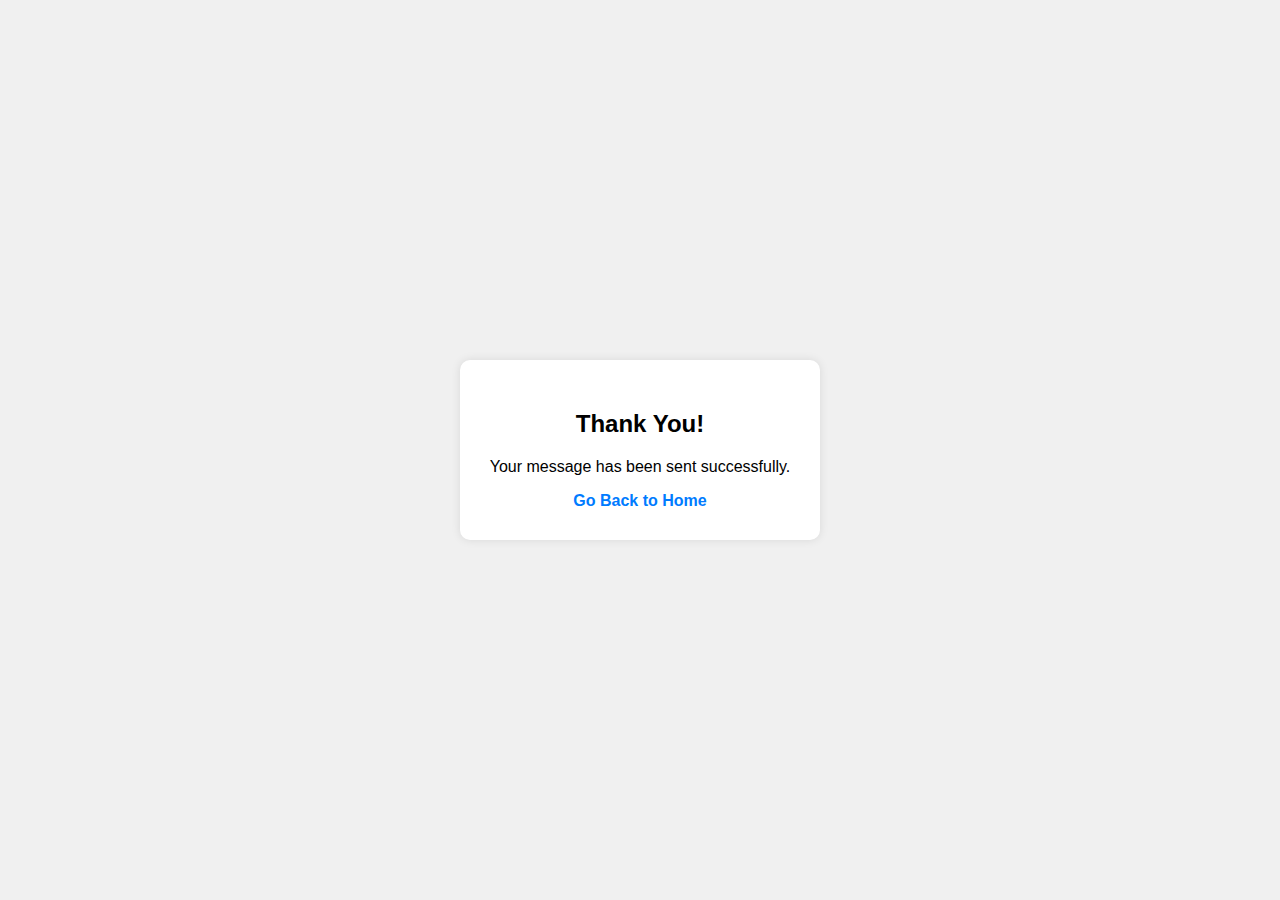
<file: thankyou.html>
<!DOCTYPE html>
<html lang="en">
<head>
    <title>Thank You</title>
    <style>
        body {
            font-family: Arial, sans-serif;
            display: flex;
            justify-content: center;
            align-items: center;
            height: 100vh;
            margin: 0;
            background-color: #f0f0f0;
        }
        .thankyou-container {
            text-align: center;
            background-color: white;
            padding: 30px;
            border-radius: 10px;
            box-shadow: 0 0 10px rgba(0,0,0,0.1);
        }
        a {
            text-decoration: none;
            color: #007BFF;
            font-weight: bold;
        }
    </style>
</head>
<body>

<div class="thankyou-container">
    <h2>Thank You!</h2>
    <p>Your message has been sent successfully.</p>
    <a href="index.html">Go Back to Home</a>
</div>

</body>
</html>
</file>
